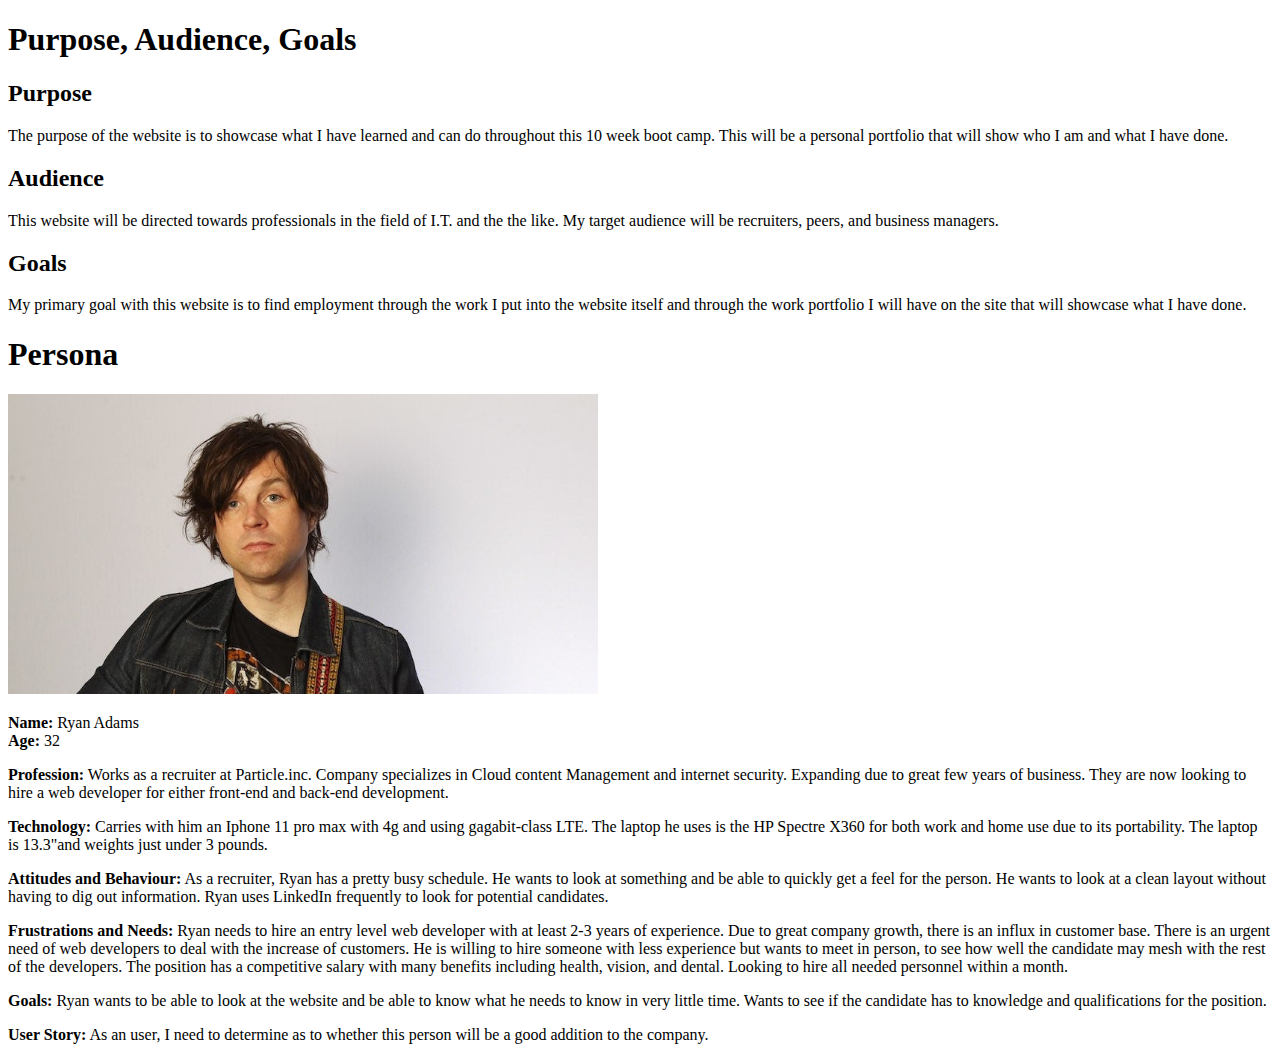
<file: public_html/documentation/milestone1.html>
<!doctype html>
<html lang="en">
<head>
    <meta charset="UTF-8">
    <title>Milestone1</title>
</head>
<body>
<H1><strong>Purpose, Audience, Goals</strong></H1>

<H2><strong>Purpose</strong></H2>
<p>
    The purpose of the website is to showcase what I have learned and can do throughout this 10 week
    boot camp. This will be a personal portfolio that will show who I am and what I have done.
</p>

<H2><strong>Audience</strong></H2>
<p>
    This website will be directed towards professionals in the field of I.T. and the the like. My target
    audience will be recruiters, peers, and business managers.
</p>

<H2><strong>Goals</strong></H2>
<p>
    My primary goal with this website is to find employment through the work I put into the website itself
    and through the work portfolio I will have on the site that will showcase what I have done.
</p>

<H1><strong>Persona</strong></H1>

<img src ="ryan_adams.jpg" alt="Ryan Adams" height="300" width="590"/>

<p>
    <strong>Name:</strong>
    Ryan Adams
    <br>
    <strong>Age:</strong>
    32
</p>
<p>
    <strong>Profession:</strong>
    Works as a recruiter at Particle.inc. Company specializes in Cloud content Management and internet security.
    Expanding due to great few years of business. They are now looking to hire a web developer for either
    front-end and back-end development.
</p>
<p>
    <strong>Technology:</strong>
    Carries with him an Iphone 11 pro max with 4g and using gagabit-class LTE. The laptop he uses is the HP Spectre
    X360 for both work and home use due to its portability. The laptop is 13.3"and weights just under 3 pounds.
</p>
<p>
    <strong>Attitudes and Behaviour:</strong>
    As a recruiter, Ryan has a pretty busy schedule. He wants to look at something and be able to quickly get a feel
    for the person. He wants to look at a clean layout without having to dig out information. Ryan uses LinkedIn
    frequently to look for potential candidates.
</p>
<p>
    <strong>Frustrations and Needs:</strong>
    Ryan needs to hire an entry level web developer with at least 2-3 years of experience. Due to great company
    growth, there is an influx in customer base. There is an urgent need of web developers to deal with the increase
    of customers. He is willing to hire someone with less experience but wants to meet in person, to see how well the
    candidate may mesh with the rest of the developers. The position has a competitive salary with many benefits
    including health, vision, and dental. Looking to hire all needed personnel within a month.
</p>
<p>
    <strong>Goals:</strong>
    Ryan wants to be able to look at the website and be able to know what he needs to know in very little time.
    Wants to see if the candidate has to knowledge and qualifications for the position.
</p>
<p>
    <strong>User Story:</strong>
    As an user, I need to determine as to whether this person will be a good addition to the company.
</p>
</body>
</html>
</file>
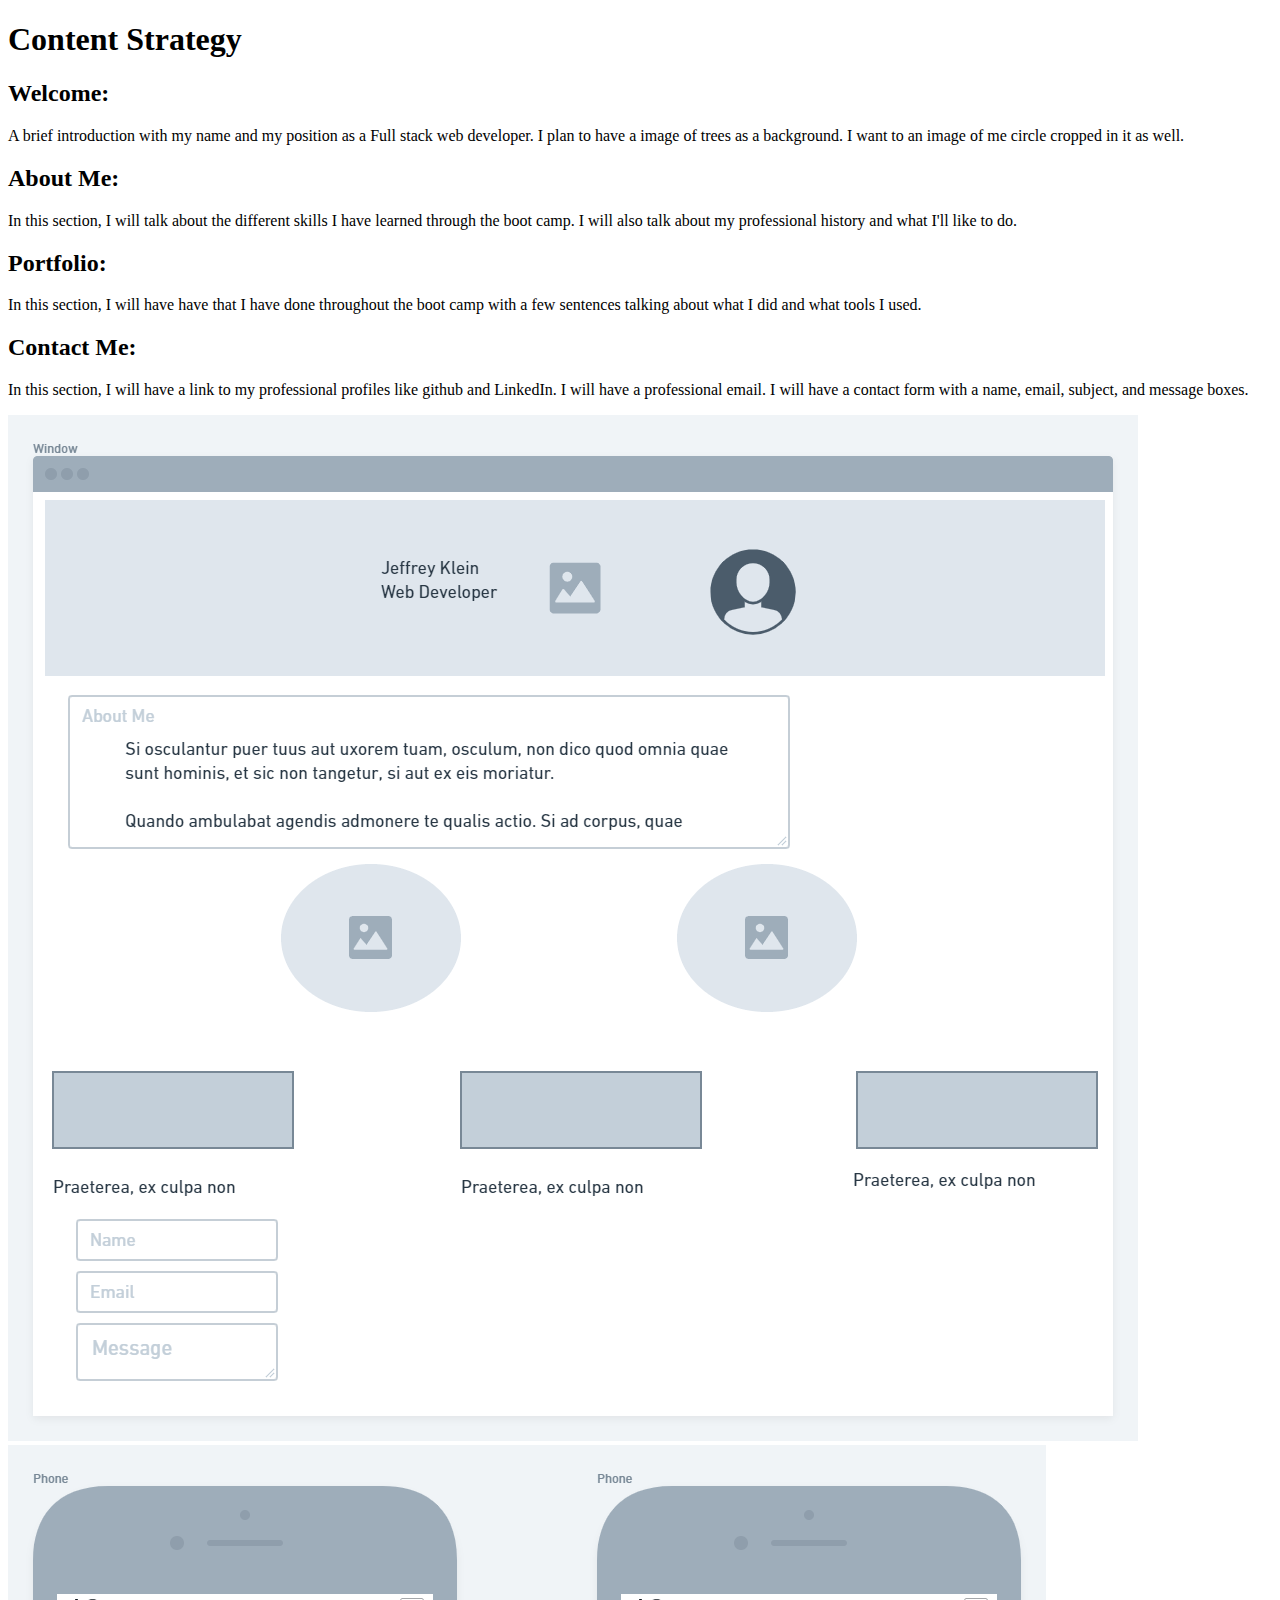
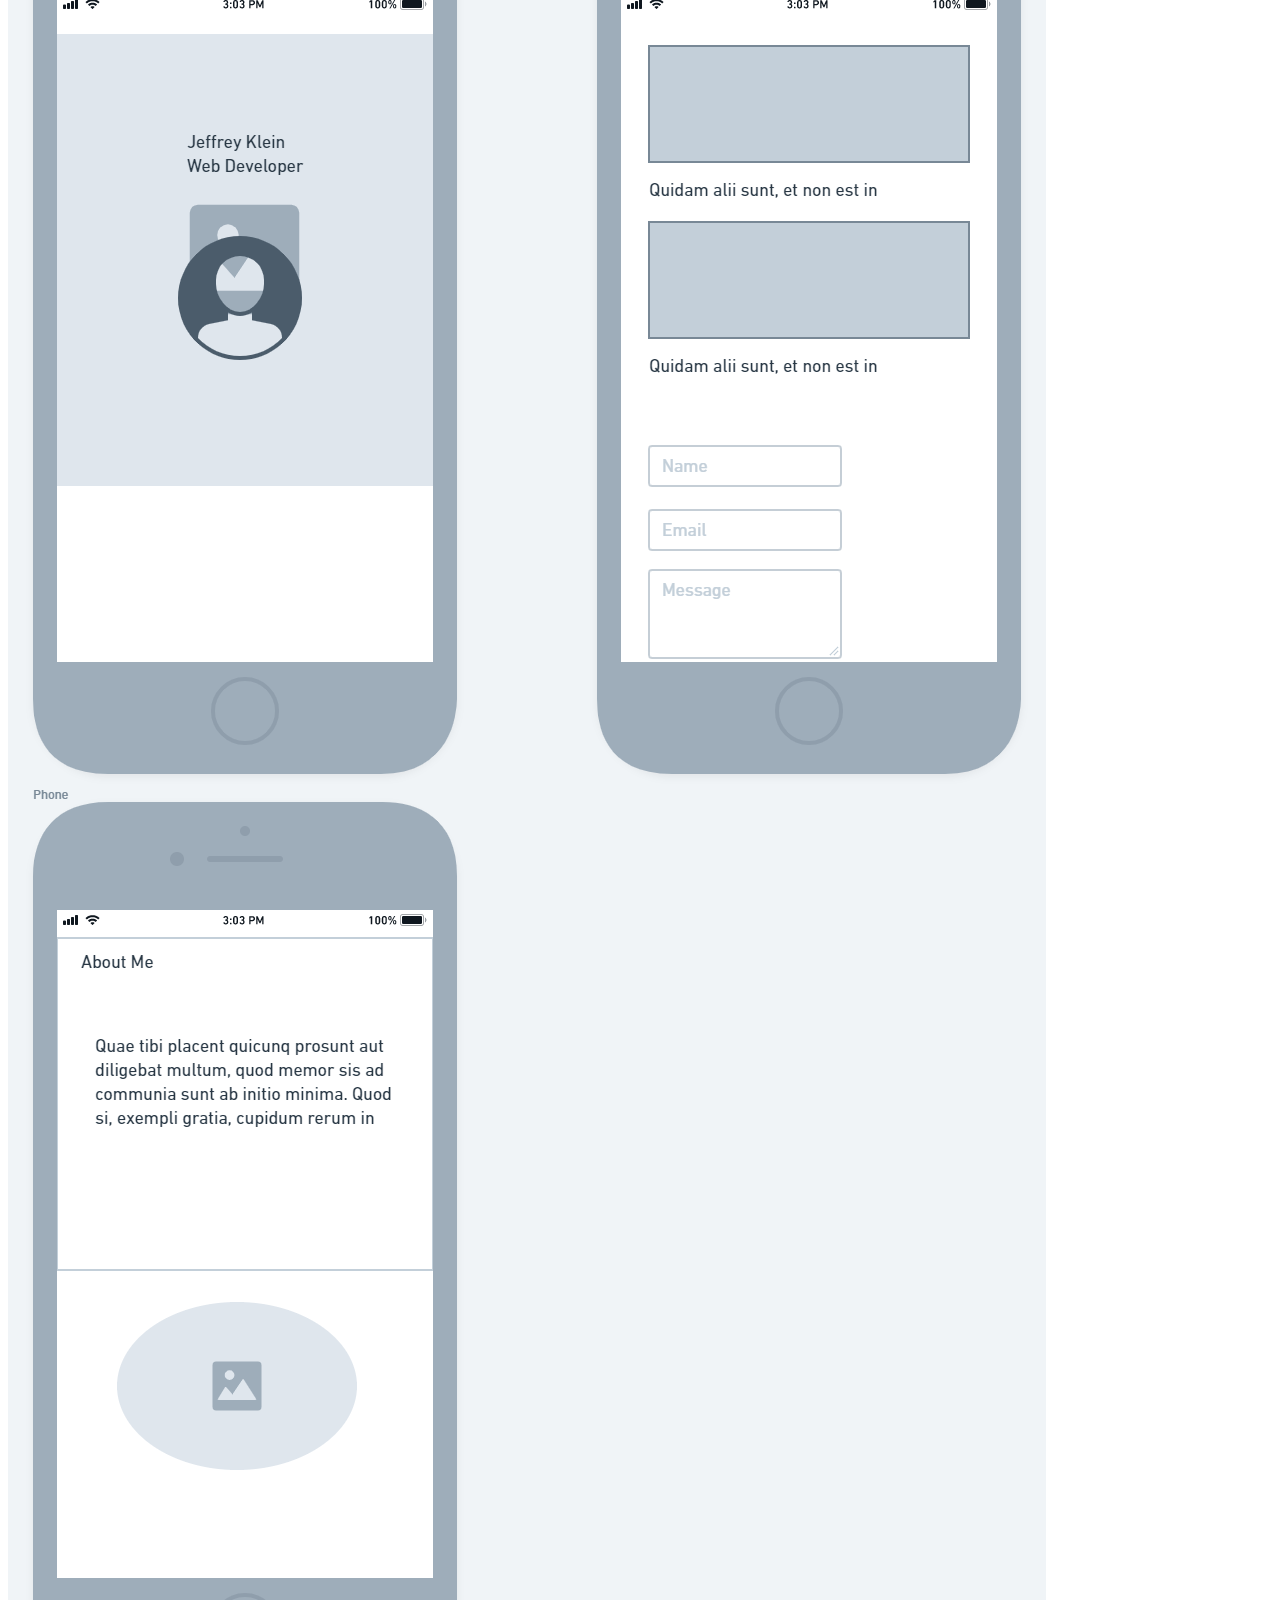
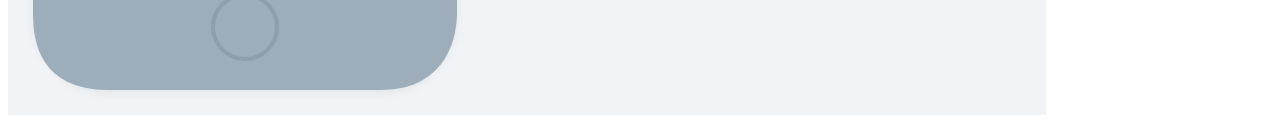
<file: public_html/documentation/milestone2.html>
<!doctype html>
<html lang="en">
<head>
    <meta charset="UTF-8">
    <title>Milestone2</title>
</head>
<body>
<H1><strong>Content Strategy</strong></H1>

<H2><strong>Welcome:</strong></H2>
<p>
    A brief introduction with my name and my position as a Full stack web developer. I plan to have a
    image of trees as a background. I want to an image of me circle cropped in it as well.
</p>


<H2><strong>About Me:</strong></H2>
<p>
    In this section, I will talk about the different skills I have learned through the boot camp. I will
    also talk about my professional history and what I'll like to do.
</p>


<H2><strong>Portfolio:</strong></H2>
<p>
    In this section, I will have have that I have done throughout the boot camp with a few sentences
    talking about what I did and what tools I used.
</p>


<H2><strong>Contact Me:</strong></H2>
<p>
    In this section, I will have a link to my professional profiles like github and LinkedIn. I will have
    a professional email. I will have a contact form with a name, email, subject, and message boxes.
</p>

<img src="pwp.png" alt="personal website project picture" />
<img src="pwpMobile.png" alt="personal website project picture mobile" />


</body>
</html>
</file>
